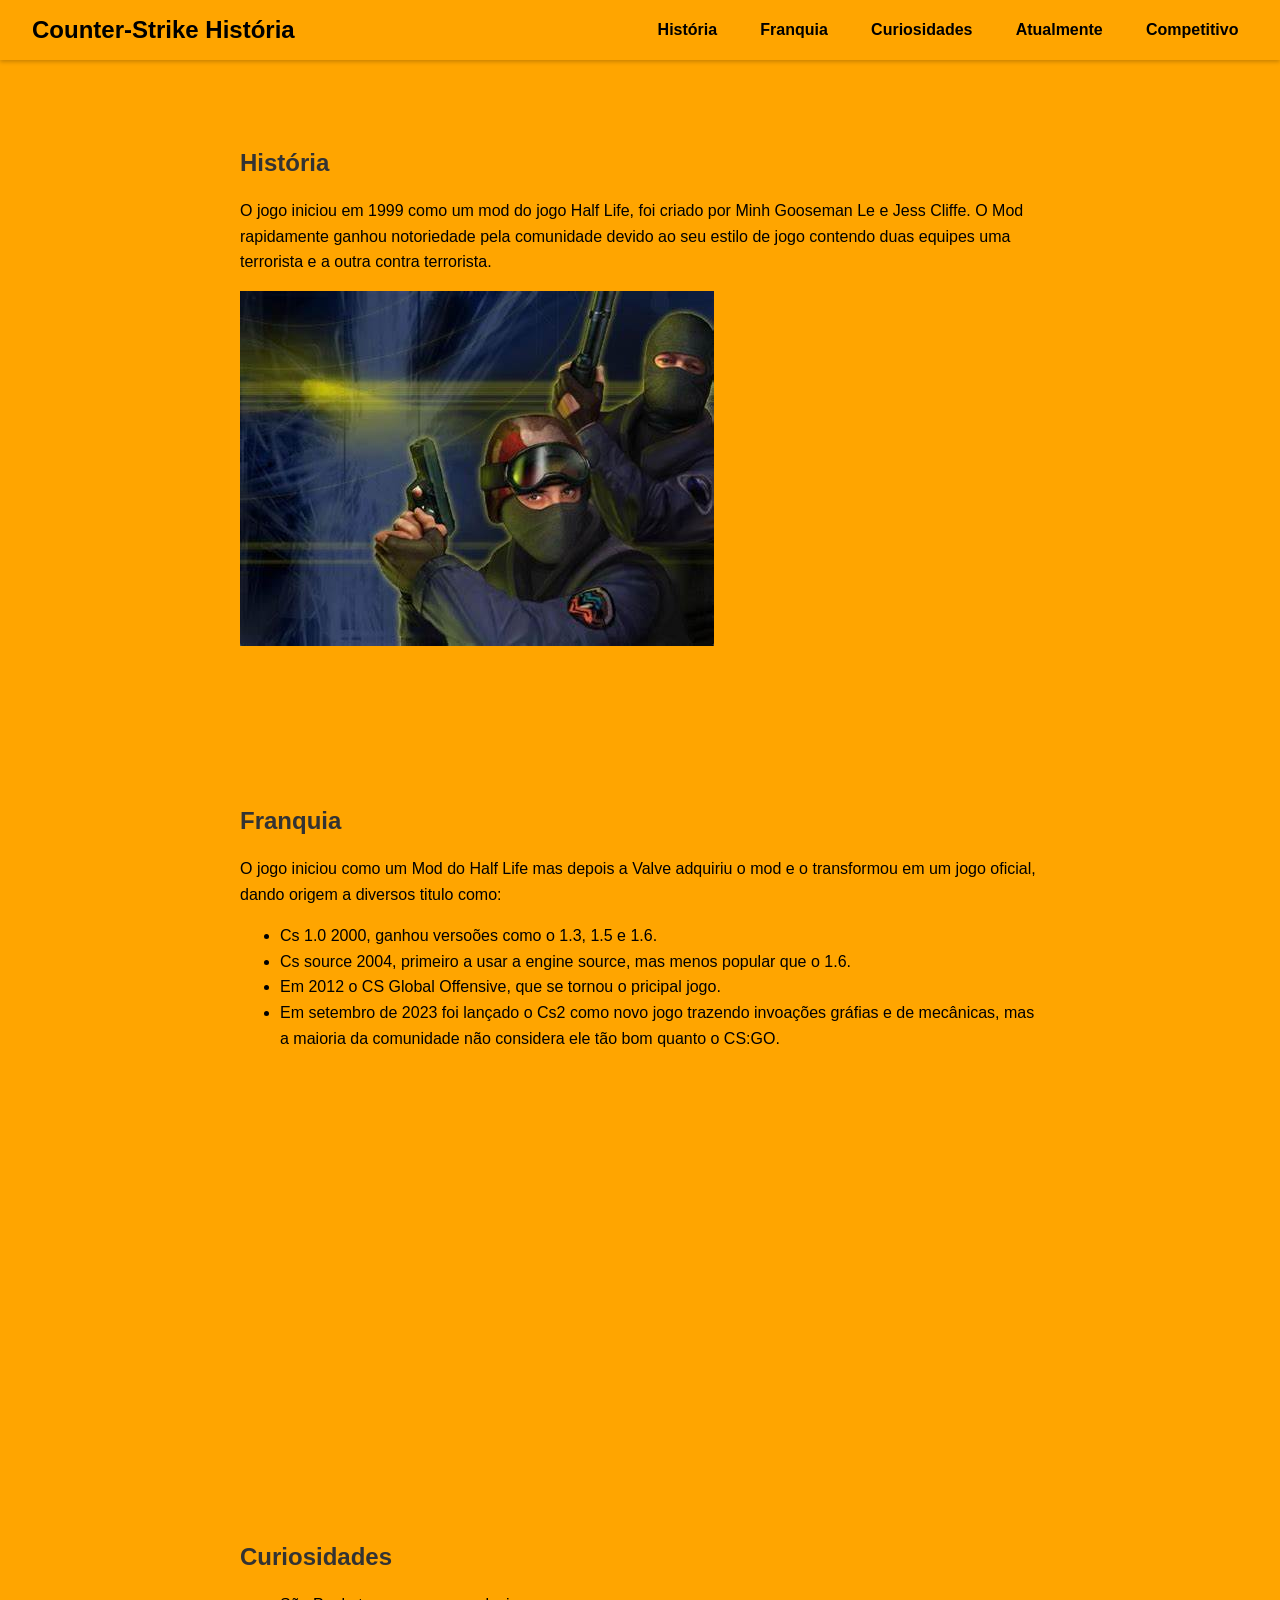
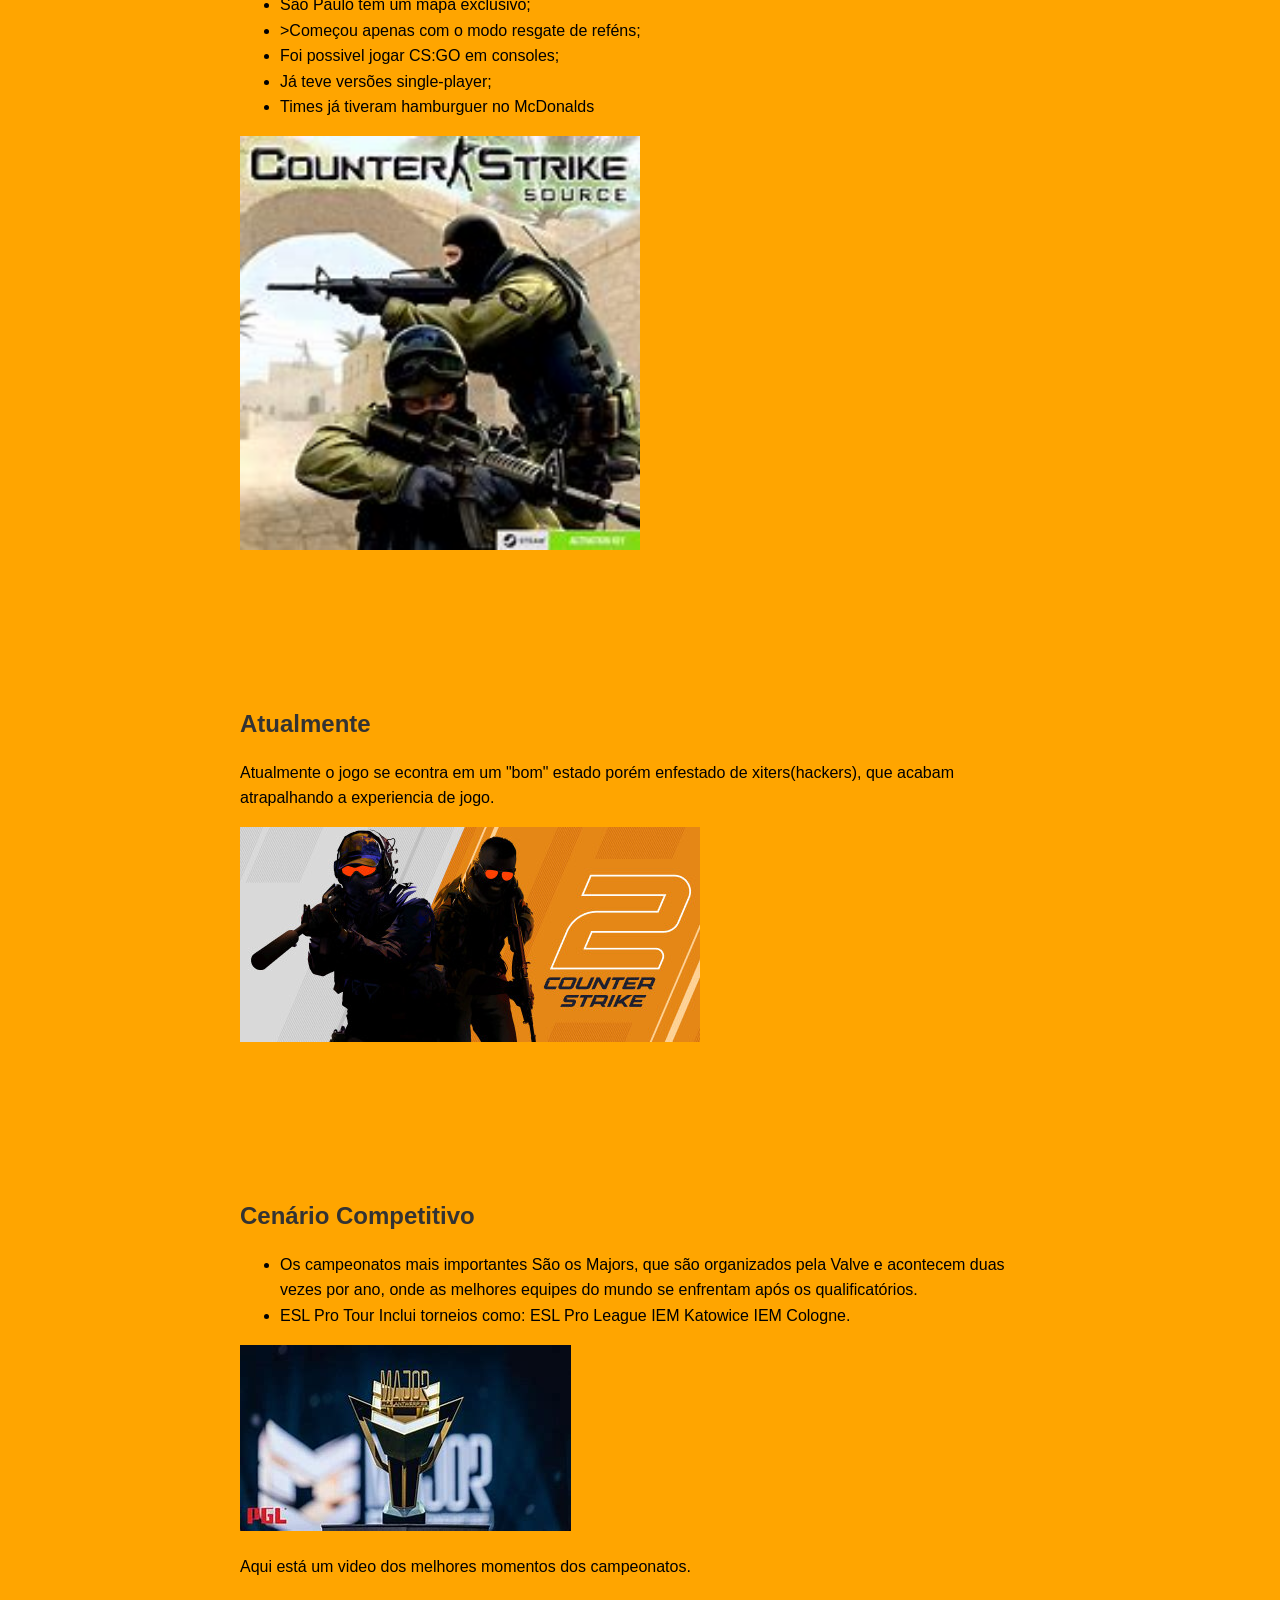
<file: index.html>
<!DOCTYPE html>
<html lang="en">
<head>
    <meta charset="UTF-8">
    
    <title>Counter Strike </title>

    <link rel="stylesheet" href="style.css">
    <link rel="icon" href="OIP.jpg" type="image/x-icon">

</head>
<body>
    <head>
        <meta charset="UTF-8">
        <title>Counter Strike</title>
        <link rel="stylesheet" href="style.css">
        <link rel="icon" href="OIP.jpg" type="image/x-icon">
    </head>
    <body>
    
        <header class="header fixed">
            <h1>Counter-Strike História</h1>
            <nav class="nav">
                <ul class="menu">
                    <li><a href="#História">História</a></li>
                    <li><a href="franquia.html">Franquia</a></li>
                    <li><a href="#Curiosidades">Curiosidades</a></li>
                    <li><a href="#Atualmente">Atualmente</a></li>
                    <li><a href="#Competitivo">Competitivo</a></li>
                </ul>
            </nav>
        </header>
    
        <section id="História" class="content">
            <h2>História</h2>
            <p style="line-height: 1.6;"> O jogo iniciou em 1999 como um mod do jogo Half Life, foi criado por Minh Gooseman Le e Jess Cliffe.
                O Mod rapidamente ganhou notoriedade pela comunidade devido ao seu estilo de jogo contendo duas equipes uma terrorista e a outra contra terrorista.
            </p>
            <img src="3.jpg" alt="">
        </section>
        
        <section id="Franquia" class="content">
            <h2>Franquia</h2>
            <p>O jogo iniciou como um Mod do Half Life mas depois a Valve adquiriu o mod e o transformou em um jogo oficial, dando origem a diversos titulo como:</p>
            <ul>
                <li>Cs 1.0 2000, ganhou versoões como o 1.3, 1.5 e 1.6.</li>
                <li>Cs source 2004, primeiro a usar a engine source, mas menos popular que o 1.6.</li>
                <li>Em 2012 o CS Global Offensive, que se tornou o pricipal jogo.</li>
                <li>Em setembro de 2023 foi lançado o Cs2 como novo jogo trazendo invoações gráfias e de mecânicas, mas a maioria da comunidade não considera ele tão bom quanto o CS:GO.</li>
            </ul>
            <iframe width="560" height="315" src="https://www.youtube.com/embed/K8ZgEGQ09Ts?si=JAgm9BY1BjiLIXwr" title="YouTube video player" frameborder="0" allow="accelerometer; autoplay; clipboard-write; encrypted-media; gyroscope; picture-in-picture; web-share" referrerpolicy="strict-origin-when-cross-origin" allowfullscreen></iframe>
        </section>
    
        <section id="Curiosidades" class="content">
            <h2>Curiosidades</h2>
            <ul>
            <li>São Paulo tem um mapa exclusivo;</li>
            <li>>Começou apenas com o modo resgate de reféns;</li>
            <li>Foi possivel jogar CS:GO em consoles;</li>
            <li>Já teve versões single-player;</li>
            <li>Times já tiveram hamburguer no McDonalds</li>

            </ul>
         <img class="img22"  src="baixados.jpg" alt="">
        </section>
    
        <section id="Atualmente" class="content">
            <h2>Atualmente</h2>
            <p>Atualmente o jogo se econtra em um "bom" estado porém enfestado de xiters(hackers), que acabam atrapalhando a experiencia de jogo.</p>

            <img src="header.jpg" alt="">
        </section>

        <section id="Competitivo" class="content">
            <h2>Cenário Competitivo</h2>
            <ul><li>Os campeonatos mais importantes São os Majors, que são organizados pela Valve e acontecem duas vezes por ano, onde as melhores equipes do mundo se enfrentam após os qualificatórios. </li>
            <li> ESL Pro Tour
                Inclui torneios como:
                
                ESL Pro League
                
                IEM Katowice
                
                IEM Cologne.</li>
            </ul>
            
            <img src="ssa.jpg" alt="">


            <p>Aqui está um video dos melhores momentos dos campeonatos.</p>
            <iframe width="560" height="315" src="https://www.youtube.com/embed/kjI2jBn0Ajw?si=PJmZZTV1unVA-XBn" title="YouTube video player" frameborder="0" allow="accelerometer; autoplay; clipboard-write; encrypted-media; gyroscope; picture-in-picture; web-share" referrerpolicy="strict-origin-when-cross-origin" allowfullscreen></iframe>
        </section>
    
    </body>
    </html>
    
</body>
</html>
</file>
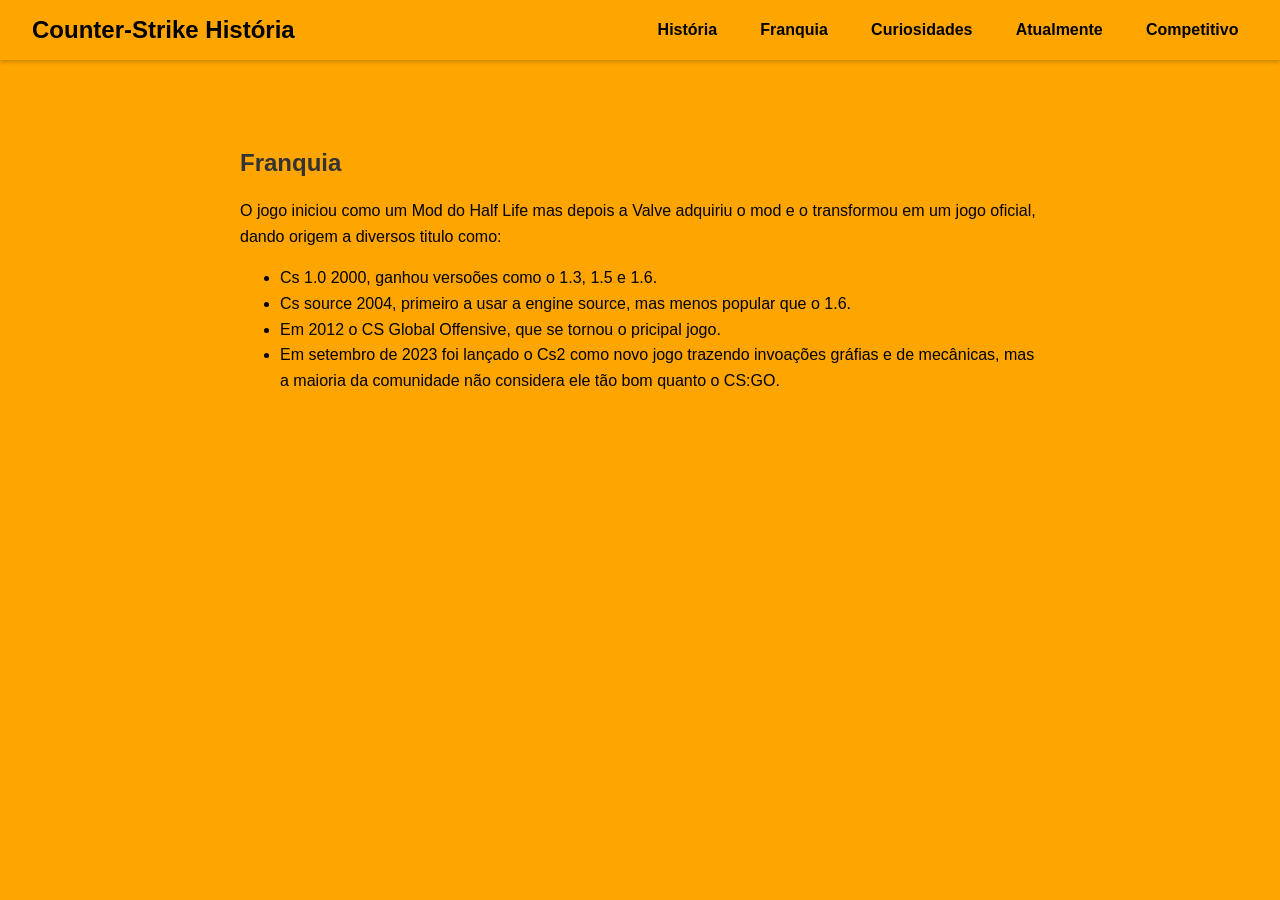
<file: franquia.html>
<!DOCTYPE html>
<html lang="en">
<head>
    <meta charset="UTF-8">
    
    <title>Franquia</title>


    <link rel="stylesheet" href="style.css">
    <link rel="icon" href="OIP.jpg" type="image/x-icon">

</head> 

<body>
    <header class="header fixed">
        <h1>Counter-Strike História</h1>
        <nav class="nav">
            <ul class="menu">
                <li><a href="#História">História</a></li>
                <li><a href="franquia.html">Franquia</a></li>
                <li><a href="#Curiosidades">Curiosidades</a></li>
                <li><a href="#Atualmente">Atualmente</a></li>
                <li><a href="#Competitivo">Competitivo</a></li>
            </ul>
        </nav>
    </header>

    
    <section id="Franquia" class="content">
        <h2>Franquia</h2>
        <p>O jogo iniciou como um Mod do Half Life mas depois a Valve adquiriu o mod e o transformou em um jogo oficial, dando origem a diversos titulo como:</p>
        <ul>
            <li>Cs 1.0 2000, ganhou versoões como o 1.3, 1.5 e 1.6.</li>
            <li>Cs source 2004, primeiro a usar a engine source, mas menos popular que o 1.6.</li>
            <li>Em 2012 o CS Global Offensive, que se tornou o pricipal jogo.</li>
            <li>Em setembro de 2023 foi lançado o Cs2 como novo jogo trazendo invoações gráfias e de mecânicas, mas a maioria da comunidade não considera ele tão bom quanto o CS:GO.</li>
        </ul>
        <iframe width="560" height="315" src="https://www.youtube.com/embed/K8ZgEGQ09Ts?si=JAgm9BY1BjiLIXwr" title="YouTube video player" frameborder="0" allow="accelerometer; autoplay; clipboard-write; encrypted-media; gyroscope; picture-in-picture; web-share" referrerpolicy="strict-origin-when-cross-origin" allowfullscreen></iframe>
    </section>

</body>
</html>
</file>
<file: style.css>
body {
    margin: 0;
    padding: 0;
    font-family: Arial, sans-serif;
    scroll-behavior: smooth;
    background-color: orange;
    color: black;
}


.header {
    background-color: orange;
    color:black;
    display: flex;
    justify-content: space-between;
    align-items: center;
    padding: 1rem 2rem;
    box-shadow: 0 2px 4px rgba(0,0,0,0.2);
}

.header h1 {
    margin: 0;
    font-size: 1.5rem;
}


.fixed {
    position: sticky;
    top: 0;
    z-index: 1000;
}

.nav .menu {
    list-style: none;
    display: flex;
    gap: 1.5rem;
    margin: 0;
    padding: 0;
}


.menu li a {
    color: rgb(0, 0, 0);
    text-decoration: none;
    font-weight: bold;
    transition: 0.3s ease;
    padding: 0.3rem 0.6rem;
    border-radius: 5px;
}


.menu li a:hover {
    background-color: rgba(255, 255, 255, 0.3);
    color: #222;
}


.content {
   line-height: 1.6;
    padding: 4rem 2rem;
    max-width: 800px;
    margin: 0 auto;
}


.content h2 {
    color: #333;
    margin-bottom: 1rem;
}


.content p {
    font-size: 1rem;
    line-height:1.6;
}

.img22{
    width: 50%;
    height: 50%;
}
</file>
